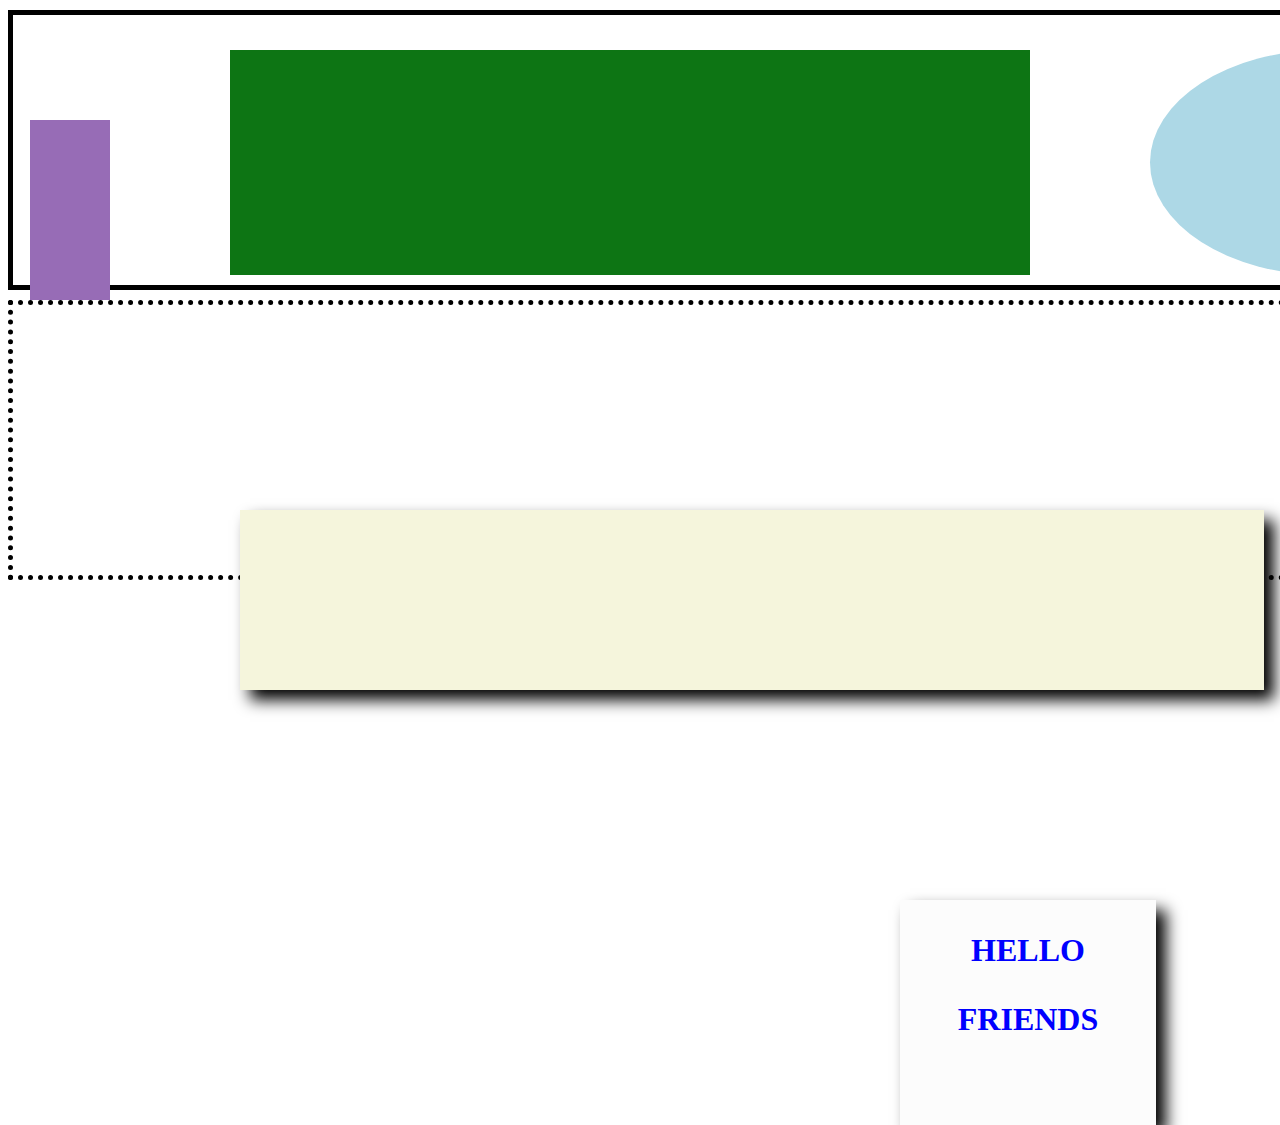
<file: drill-2/index.html>
<!DOCTYPE html>
<html lang="en">
<head>
    <meta charset="UTF-8">
    <meta http-equiv="X-UA-Compatible" content="IE=edge">
    <meta name="viewport" content="width=device-width, initial-scale=1.0">
    <title>Drill 2</title>
    <link rel="stylesheet" href="./style.css" />
</head>
<body>
    <header>
        <div>
            <div class="children" id="box1"></div>
            <div class="children" id="box2"></div>
            <div class="children" id="box3"></div>
        </div>
    </header>
    
    <main>
        <div>
            <div id="rec"></div>
        </div>
    </main>

    <footer>
        <div>
            <p>HELLO</p>
            <p>FRIENDS</p>
            <div id="hellobox"></div>
        </div>
    </footer>

</body>
</html>
</file>
<file: drill-2/style.css>
body {
    /* margin: 0; */
    background-color: rgb(255, 255, 255);
    width: 99%;
    height: 100vh;
  }
  
  header {
    width: 100%;
    height: 30vh;
    background-color: white;
    border: 5px solid black;
    margin: auto;
    margin-top: 10px;
    margin-bottom: 10px;
    align-items: center;
  }

  #box1 {
    border: 5px rgb(151, 108, 182);
    background-color: rgb(151, 108, 182);
    height: 20vh;
    display: flex;
    flex-direction: column;
    width: 80px;
    position: absolute;
    top: 120px;
    left: 30px;
    align-items: center;
  }
  
  #box2 {
    border: 5px rgb(13, 117, 20);
    background-color: rgb(13, 117, 20);
    height: 25vh;
    width: 800px;
    position: absolute;
    top: 50px;
    left: 230px;
    align-items: center;
  }

  #box3 {
    border: 5px lightblue;
    border-radius: 50%;
    background-color: lightblue;
    height: 25vh;
    width: 350px;
    top: 50px;
    left: 1150px;
    position: absolute;
    align-items: center;
  }

  main {
        width: 100%;
        height: 30vh;
        background-color: white;
        border: 5px dotted black;
        margin: auto;
        margin-top: 10px;
        margin-bottom: 10px;
        align-items: center;
      }
  #rec {
    width: 80%;
    height: 20vh;
    position: absolute;
    background-color: beige;
    box-shadow: 10px 10px 15px;
    top: 510px;
    left: 240px;


  }

  footer { 
    width: 20%;
    height: 25vh;
    position: absolute;
    background-color: rgb(252, 252, 252);
    box-shadow: 10px 10px 15px;
    top: 900px;
    left: 900px;
  }

  p {
    color: blue;
    text-align: center;
    font-weight: bold;
    font-size: xx-large;
    top: 500px;
  }
</file>
